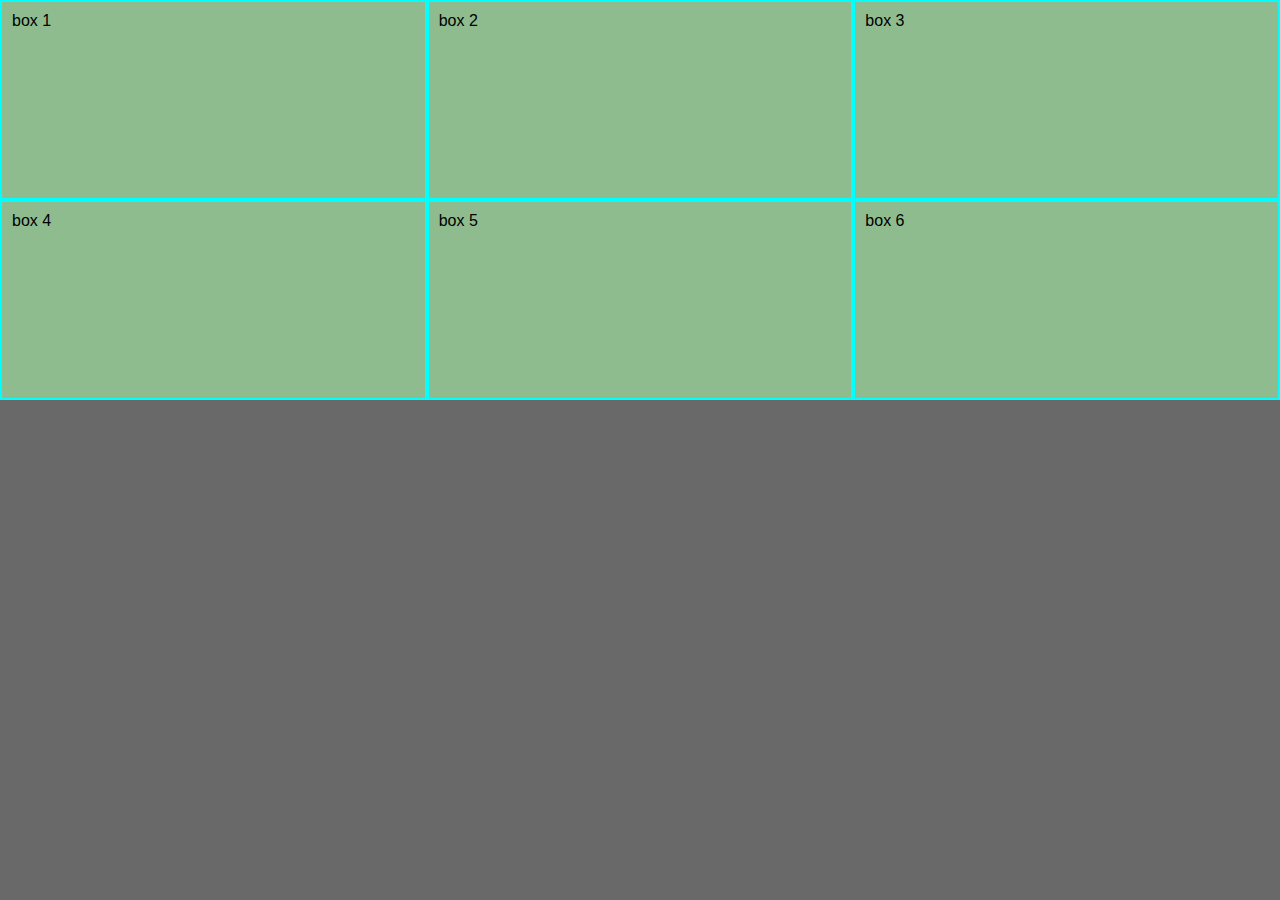
<file: index.html>
<!DOCTYPE html>
<html lang="en">
<head>
    <meta charset="UTF-8">
    <meta http-equiv="X-UA-Compatible" content="IE=edge">
    <meta name="viewport" content="width=device-width, initial-scale=1.0">
    <link rel="stylesheet" href="style.css">
    <title>CSS Grid</title>
</head>
<body>
    <div class="container">
        <div class="box box-1">box 1</div>
        <div class="box box-2">box 2</div>
        <div class="box box-3">box 3</div>
        <div class="box box-4">box 4</div>
        <div class="box box-5">box 5</div>
        <div class="box box-6">box 6</div>
    
    </div>
</body>
</html>
</file>
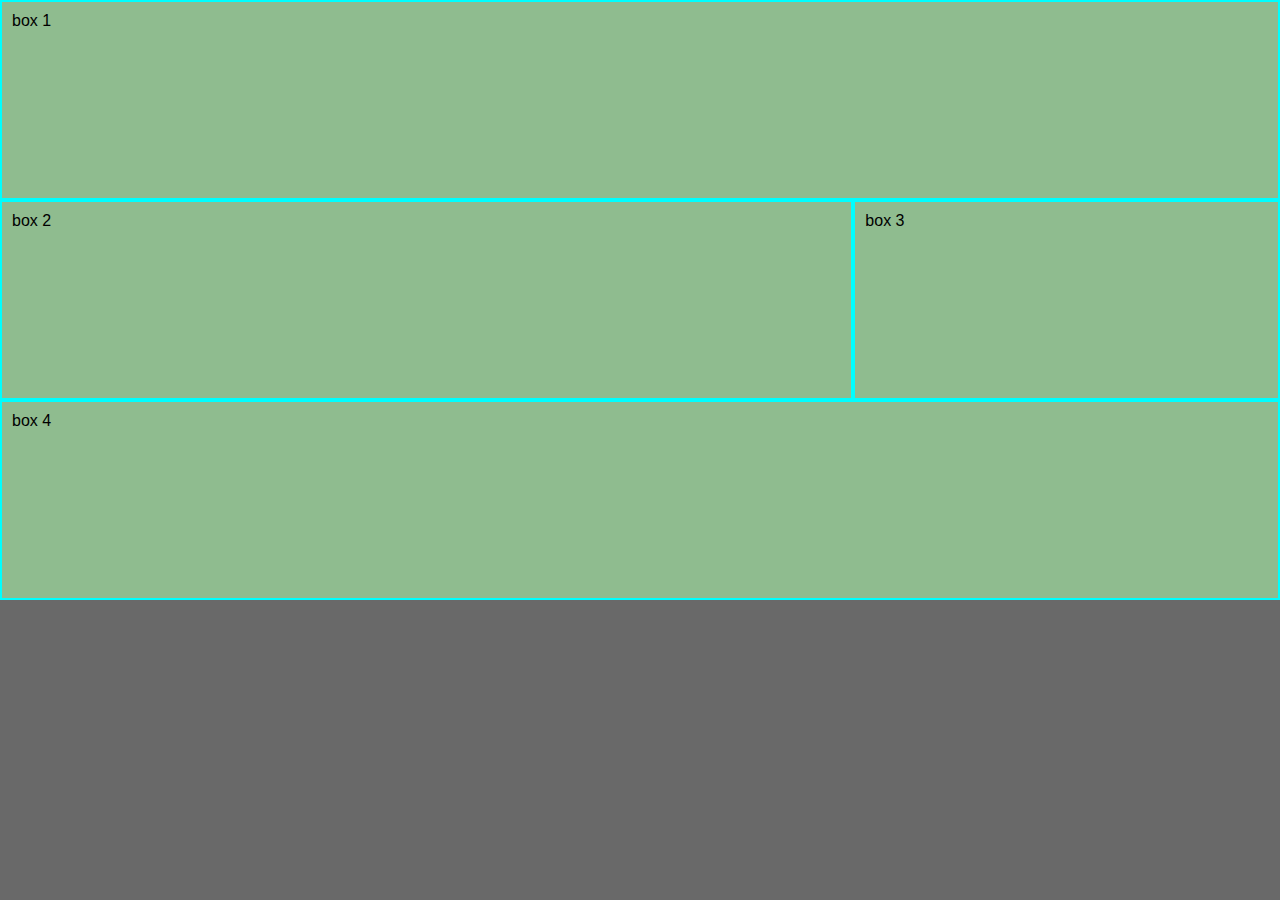
<file: exercicio/exercicio.html>
<!DOCTYPE html>
<html lang="en">
<head>
    <meta charset="UTF-8">
    <meta http-equiv="X-UA-Compatible" content="IE=edge">
    <meta name="viewport" content="width=device-width, initial-scale=1.0">
    <link rel="stylesheet" href="exercicio.css">
    <title>Exercicio Css Grid</title>
</head>
<body>
    <div class="container">
        <div class="box box-1">box 1</div>
        <div class="box box-2">box 2</div>
        <div class="box box-3">box 3</div>
        <div class="box box-4">box 4</div>
       
    
    </div>
</body>
</html>
</file>
<file: style.css>
* {
    box-sizing: border-box;
    margin: 0;
    font-family: Arial, Helvetica, sans-serif;
    background-color: dimgrey;
}
/* 
Repaso CSS Grid */

.box{
    background: darkseagreen;
    border: 2px solid aqua;
    padding: 10px;
}
/* 1fr 1fr 1fr 0  en 20% 20% 30% o en 20px 20px 30px */
.container {
    display: grid;
    grid-template-columns: repeat(3, 1fr); 
    /* grid-template-rows: repeat(3, 1fr);  */
    /* grid-gap: 10px; */
    /* grid-auto-rows: minmax(50px, auto); */
    grid-auto-rows: 200px;
    
}



/* linea orinzotal        exemplo 
.box-1{
    grid-row: 1/3;
}

.box-4{
    grid-row: 2/4;
} */


/*
              exemplo 
.box-1{
   grid-column: 1/4;
}

 .box-2{
    grid-column: 1/3;
}

.box-4 {
    grid-column: 1/4;
} */
</file>
<file: exercicio/exercicio.css>
* {
    box-sizing: border-box;
    margin: 0;
    font-family: Arial, Helvetica, sans-serif;
    background-color: dimgrey;
}

.box {
    background: darkseagreen;
    border: 2px solid aqua;
    padding: 10px;
}

/* 1fr 1fr 1fr 0  en 20% 20% 30% o en 20px 20px 30px */
.container {
    display: grid;
    grid-template-columns: repeat(3, 1fr);
    grid-auto-rows: 200px;
    /* align-items: stretch;
    align-items: stretch; */
    grid-template-areas: 
    'box-1 box-1 box-1'
    'box-2 box-2 box-3'
    'box-4 box-4 box-4';

}

.box-1{
    grid-area: box-1;
}

.box-2{
    grid-area: box-2;
}
.box-3{
    grid-area: box-3;
}

.box-4{
    grid-area: box-4;
}
</file>
